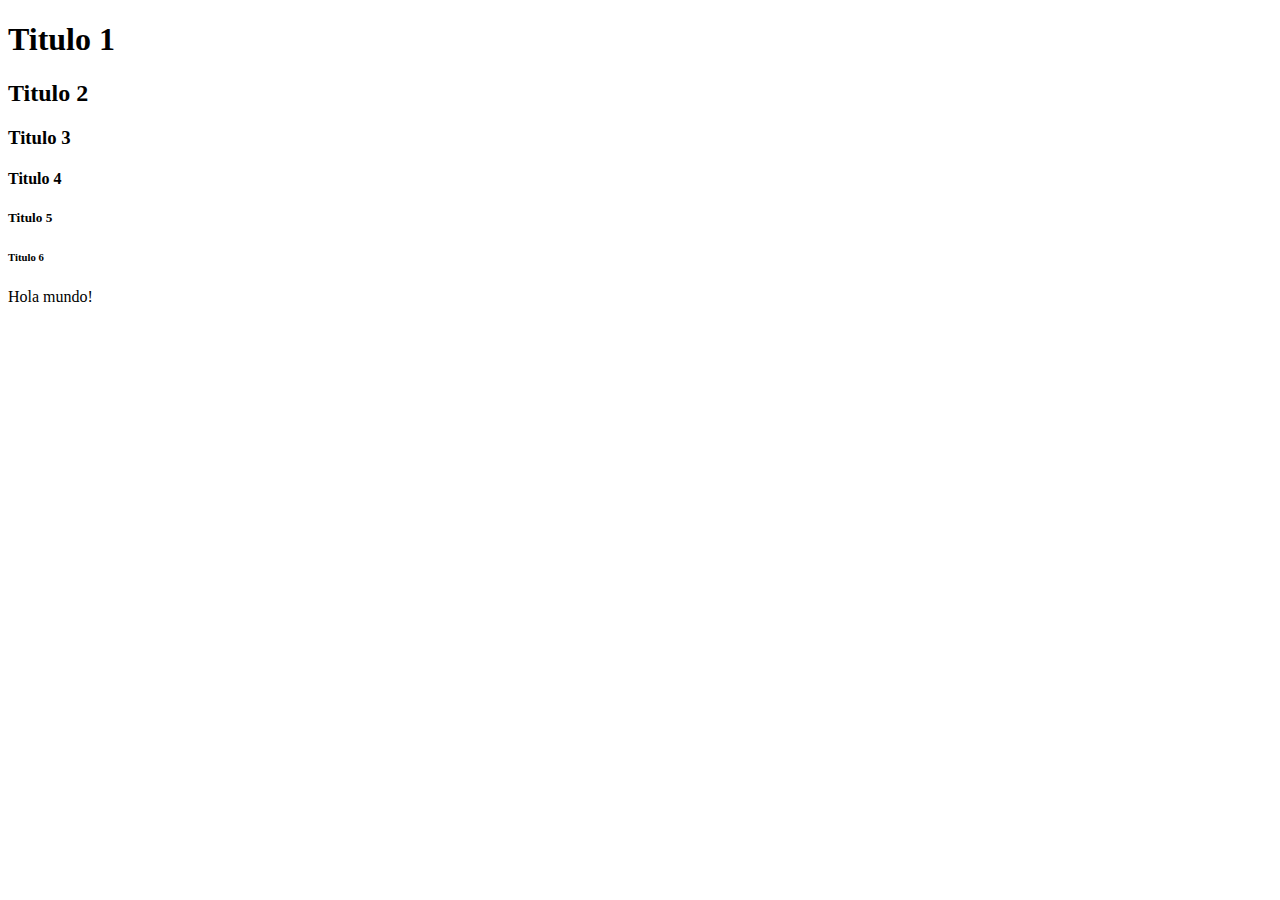
<file: index.html>
<!DOCTYPE html>
<html lang="es">
<head>
    <meta charset="UTF-8">
    <meta http-equiv="X-UA-Compatible" content="IE=edge">
    <meta name="viewport" content="width=device-width, initial-scale=1.0">
    <title>Nuestro primer ejemplo HTML</title>
</head>
<body>
    <h1>Titulo 1</h1>
    <h2>Titulo 2</h2>
    <h3>Titulo 3</h3>
    <h4>Titulo 4</h4>
    <h5>Titulo 5</h5>
    <h6>Titulo 6</h6>    
    <p>Hola mundo!</p>
</body>
</html>
</file>
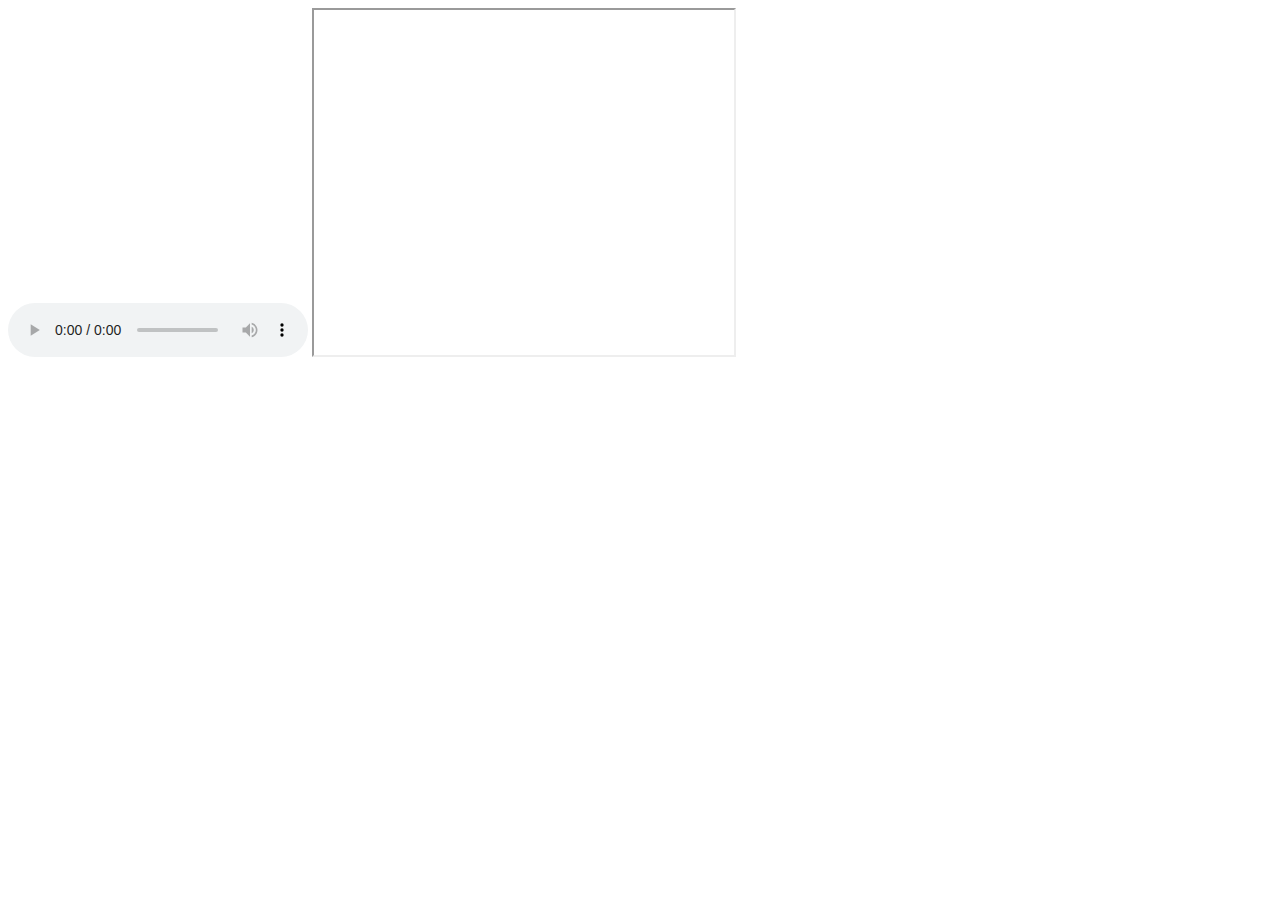
<file: audio.html>
<!DOCTYPE html>
<html lang="es">
<head>
    <meta charset="UTF-8">
    <meta http-equiv="X-UA-Compatible" content="IE=edge">
    <meta name="viewport" content="width=device-width, initial-scale=1.0">
    <title>Audio HTML</title>
</head>
<body>
    <audio controls>
        <source src="https://www.w3schools.com/html/horse.ogg" type="audio/ogg">
        <source src="https://www.w3schools.com/html/horse.mp3" type="audio/mpeg">
        tu navegador no soporta este elemento de audio. Actualiza tu navegador.
    </audio>

    <iframe width="420" height="345" 
    src="https://www.youtube.com/embed/tgbNymZ7vqY">
    </iframe>

    <iframe width="560" height="315" src="https://www.youtube.com/embed/HOH_BhbZWMk" title="YouTube video player" frameborder="0" allow="accelerometer; autoplay; clipboard-write; encrypted-media; gyroscope; picture-in-picture; web-share" allowfullscreen></iframe>
    
</body>
</html>
</file>
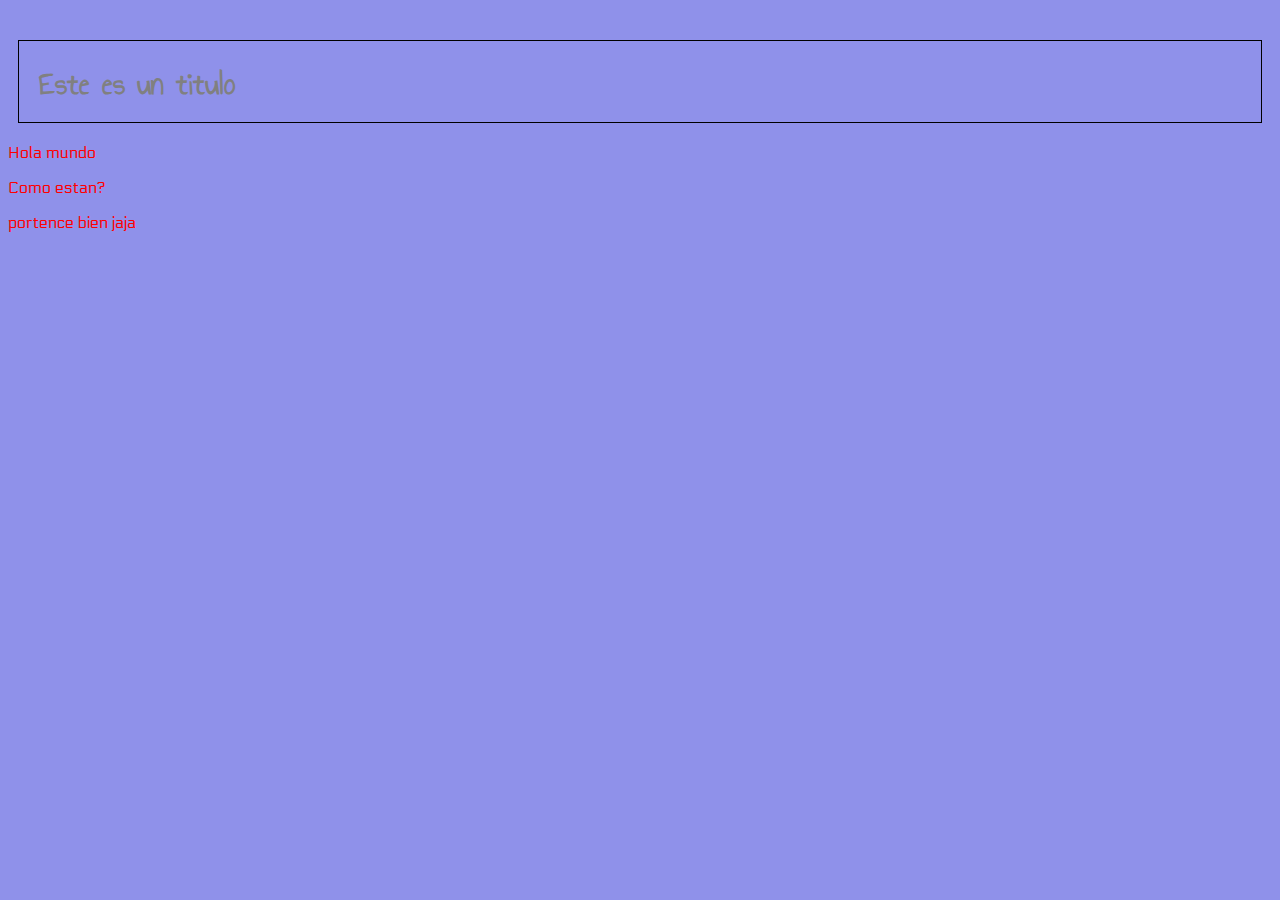
<file: css.html>
<!DOCTYPE html>
<html lang="es">
<head>
    <meta charset="UTF-8">
    <meta http-equiv="X-UA-Compatible" content="IE=edge">
    <meta name="viewport" content="width=device-width, initial-scale=1.0">
    <title>CSS: ejemplo</title>
    <link rel="stylesheet" type="text/css" href="css/estilos.css" />
    <link rel="preconnect" href="https://fonts.googleapis.com">
    <link rel="preconnect" href="https://fonts.gstatic.com" crossorigin>
    <link href="https://fonts.googleapis.com/css2?family=Annie+Use+Your+Telescope&display=swap" rel="stylesheet">
    <link rel="preconnect" href="https://fonts.googleapis.com">
    <link rel="preconnect" href="https://fonts.gstatic.com" crossorigin>
    <link href="https://fonts.googleapis.com/css2?family=Electrolize&display=swap" rel="stylesheet">

</head>
<body>
    <h1>Este es un titulo</h1>

    <p>Hola mundo</p>

    <p>Como estan?</p>

    <p>portence bien jaja</p>


</body>
</html>
</file>
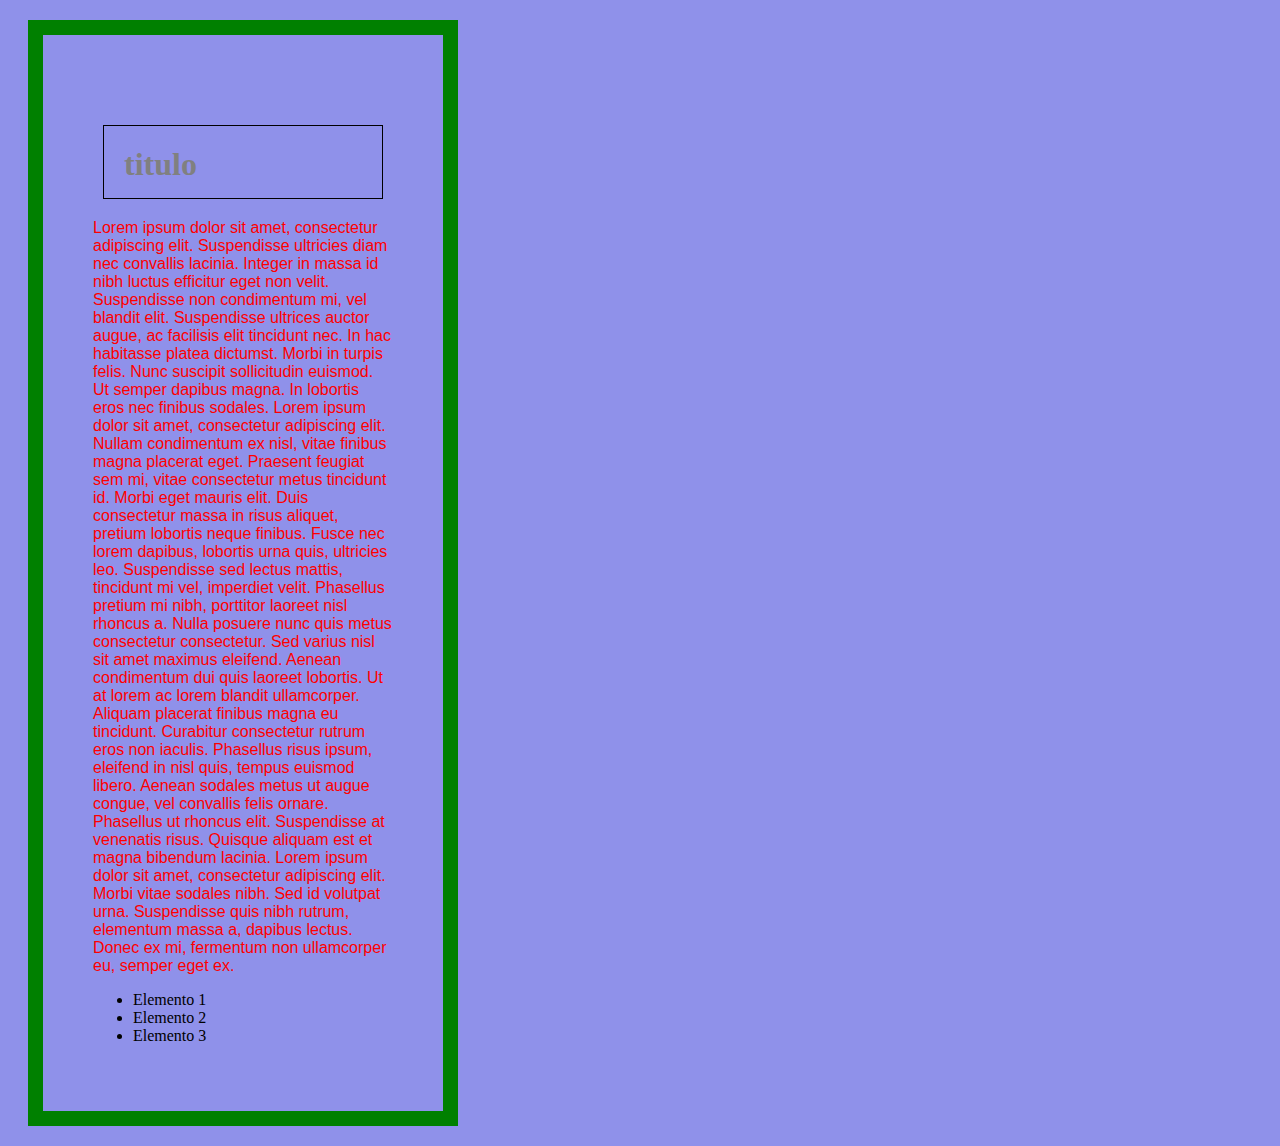
<file: css2.html>
<!DOCTYPE html>
<html lang="es">
<head>
    <meta charset="UTF-8">
    <meta http-equiv="X-UA-Compatible" content="IE=edge">
    <meta name="viewport" content="width=device-width, initial-scale=1.0">
    <title>CSS: Box model</title>
    <link rel="stylesheet" type="text/css" href="css/estilos.css" />
</head>
<body>
    
   <section>
        <h1>titulo</h1>
        <p>Lorem ipsum dolor sit amet, consectetur adipiscing elit. Suspendisse ultricies diam nec convallis lacinia. Integer in massa id nibh luctus efficitur eget non velit. Suspendisse non condimentum mi, vel blandit elit. Suspendisse ultrices auctor augue, ac facilisis elit tincidunt nec. In hac habitasse platea dictumst. Morbi in turpis felis. Nunc suscipit sollicitudin euismod. Ut semper dapibus magna. In lobortis eros nec finibus sodales. Lorem ipsum dolor sit amet, consectetur adipiscing elit. Nullam condimentum ex nisl, vitae finibus magna placerat eget. Praesent feugiat sem mi, vitae consectetur metus tincidunt id. Morbi eget mauris elit. Duis consectetur massa in risus aliquet, pretium lobortis neque finibus. Fusce nec lorem dapibus, lobortis urna quis, ultricies leo. Suspendisse sed lectus mattis, tincidunt mi vel, imperdiet velit.
            Phasellus pretium mi nibh, porttitor laoreet nisl rhoncus a. Nulla posuere nunc quis metus consectetur consectetur. Sed varius nisl sit amet maximus eleifend. Aenean condimentum dui quis laoreet lobortis. Ut at lorem ac lorem blandit ullamcorper. Aliquam placerat finibus magna eu tincidunt. Curabitur consectetur rutrum eros non iaculis. Phasellus risus ipsum, eleifend in nisl quis, tempus euismod libero. Aenean sodales metus ut augue congue, vel convallis felis ornare. Phasellus ut rhoncus elit.            
            Suspendisse at venenatis risus. Quisque aliquam est et magna bibendum lacinia. Lorem ipsum dolor sit amet, consectetur adipiscing elit. Morbi vitae sodales nibh. Sed id volutpat urna. Suspendisse quis nibh rutrum, elementum massa a, dapibus lectus. Donec ex mi, fermentum non ullamcorper eu, semper eget ex.</p>
        <ul>
            <li>Elemento 1</li>
            <li>Elemento 2</li>
            <li>Elemento 3</li>
        </ul>
   </section>
</body>
</html>
</file>
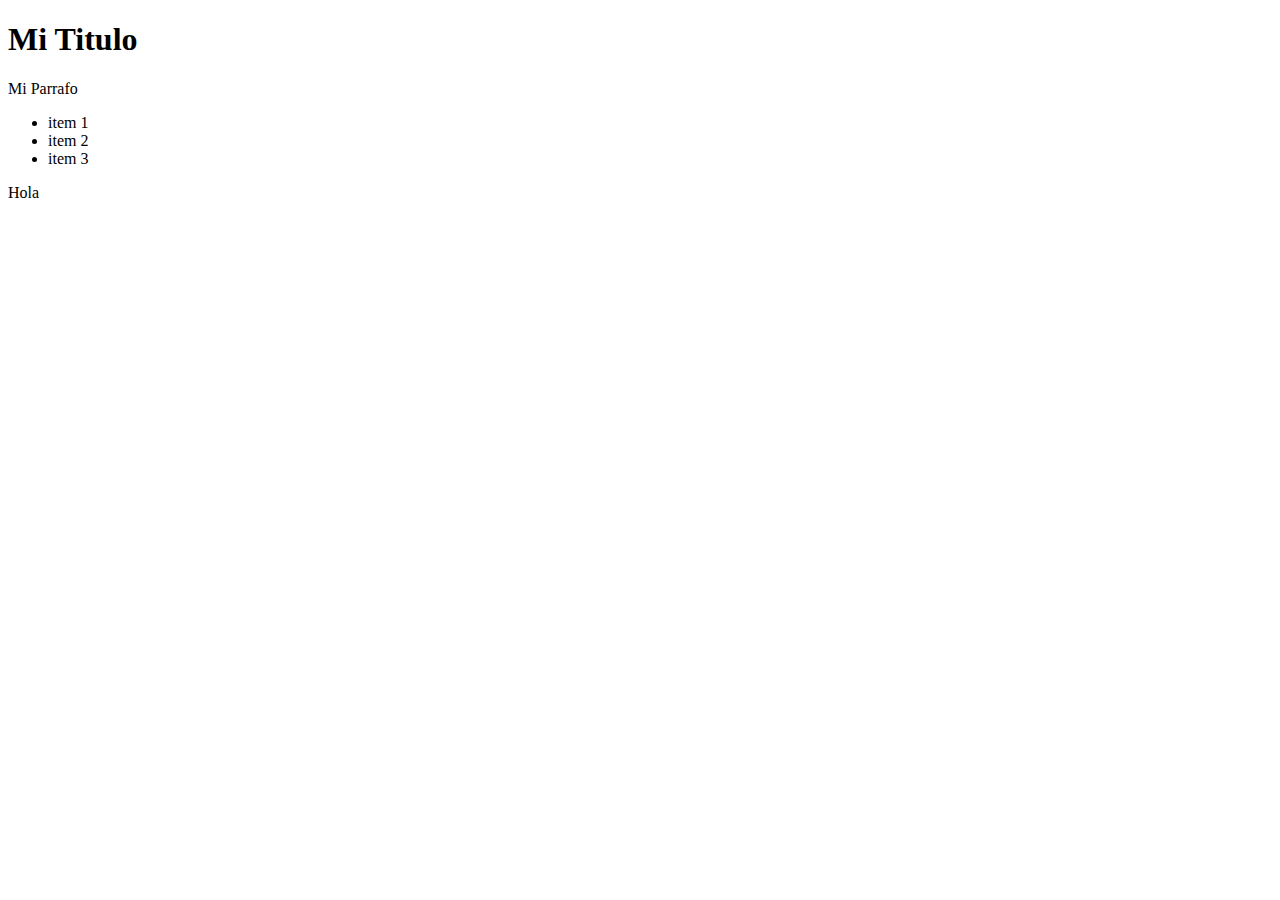
<file: ejemplo.html>
<!DOCTYPE html>
<html lang="es">
<head>
    <meta charset="UTF-8">
    <meta http-equiv="X-UA-Compatible" content="IE=edge">
    <meta name="viewport" content="width=device-width, initial-scale=1.0">
    <title>Trabajndo con la consola de Google Chrome modificando </title>
</head>
<body>
    <h1>Mi Titulo</h1>
    <p>Mi Parrafo</p>

    <ul>
        <li>item 1</li>
        <li>item 2</li>
        <li>item 3</li>
    </ul>

    <span>Hola</span>
    
</body>
</html>
</file>
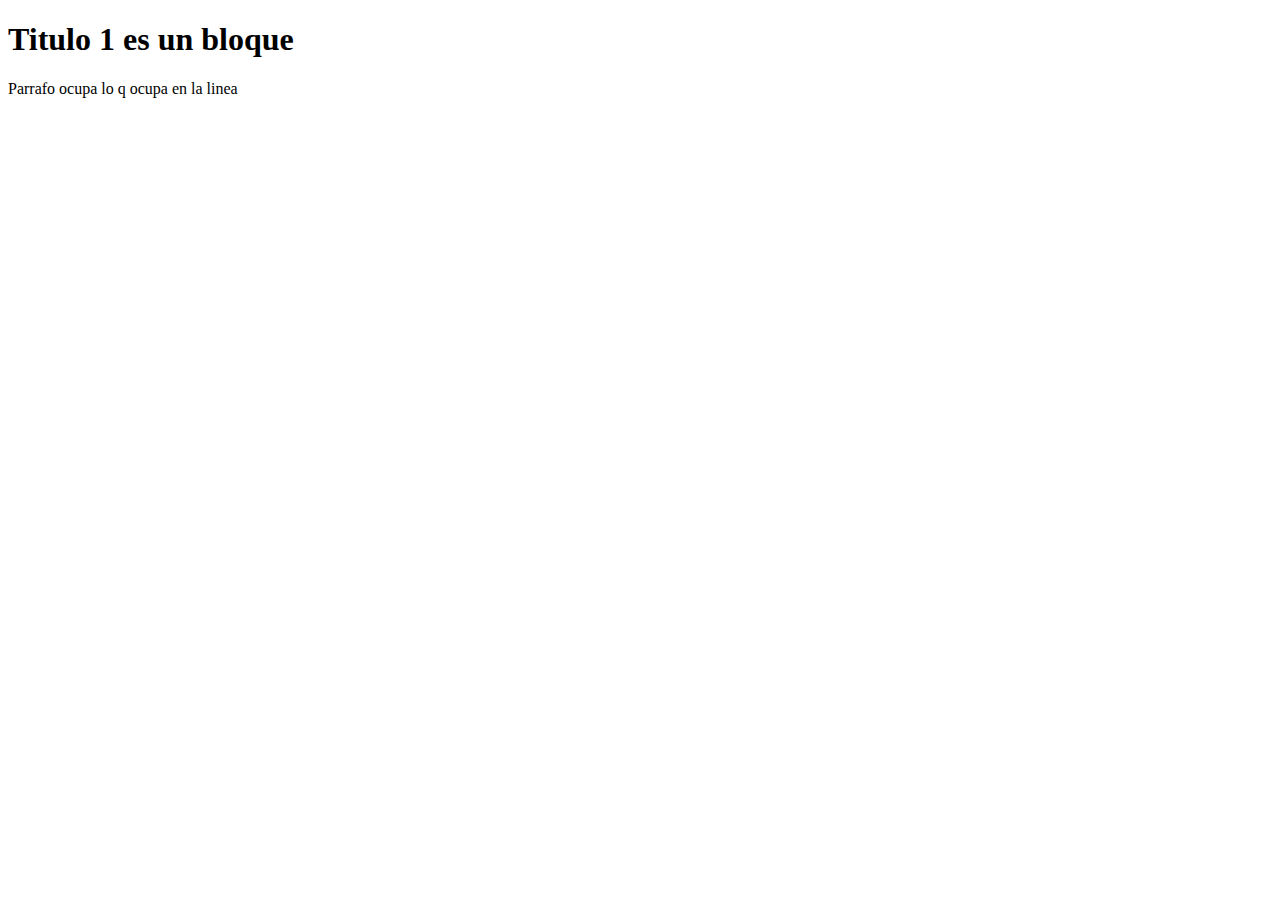
<file: elemento_bloque.html>
<!DOCTYPE html>
<html lang="en">
<head>
    <meta charset="UTF-8">
    <meta http-equiv="X-UA-Compatible" content="IE=edge">
    <meta name="viewport" content="width=device-width, initial-scale=1.0">
    <title>Document</title>
</head>
<body>
    <!--esto es un bloque, ocupa todo el ancho de la hoja-->
    <h1>Titulo 1 es un bloque</h1>

    <!--Esto es un elemento de linea no acupa todo el ancho-->
    <p>Parrafo ocupa lo q ocupa en la linea</p>
</body>
</html>
</file>
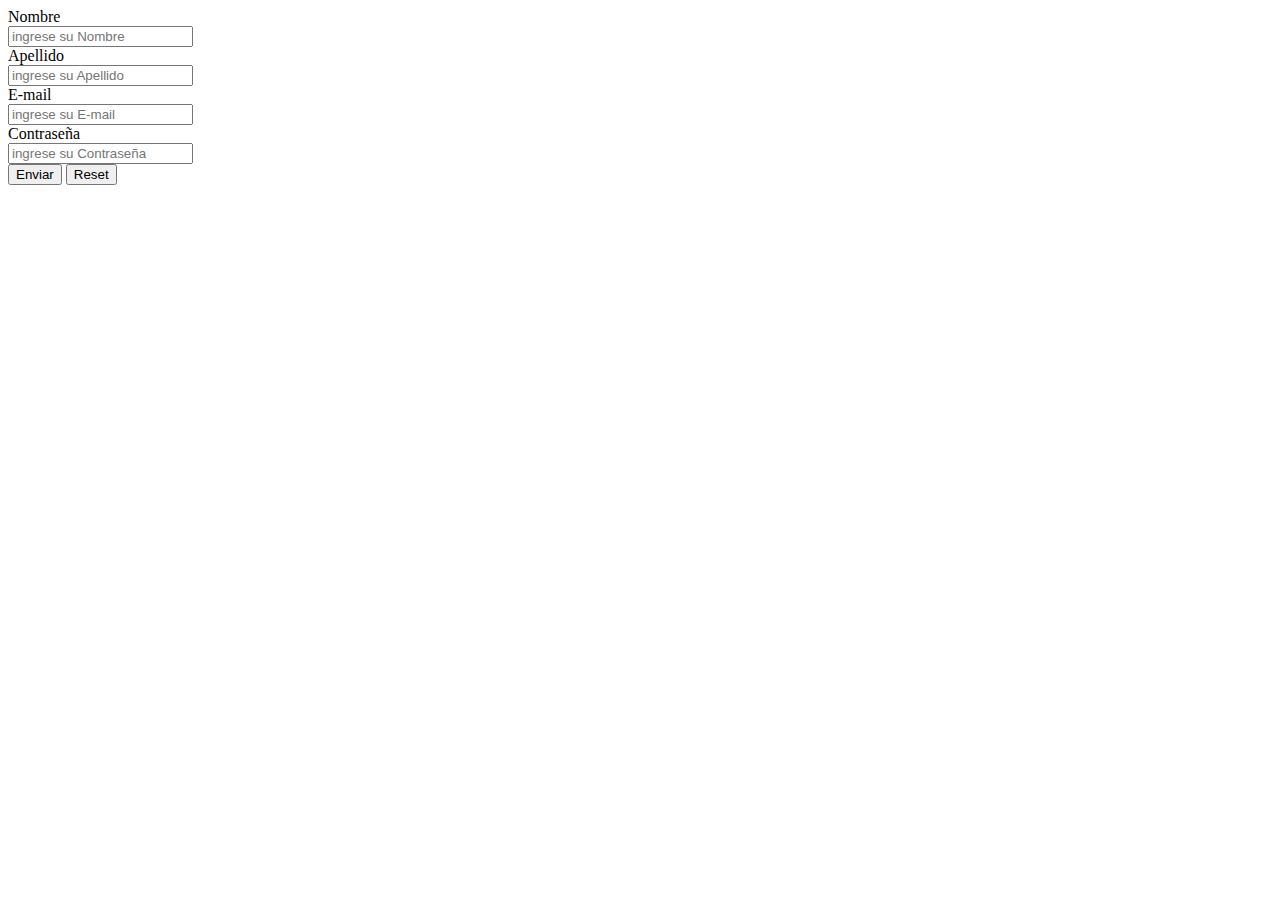
<file: form.html>
<!DOCTYPE html>
<html lang="es">
<head>
    <meta charset="UTF-8">
    <meta http-equiv="X-UA-Compatible" content="IE=edge">
    <meta name="viewport" content="width=device-width, initial-scale=1.0">
    <title>Creando un formulrio en HTML</title>
</head>
<body>
    <form action="" method="post">
        <label>Nombre</label><br>
        <input type="text" name="nombre" placeholder="ingrese su Nombre" required/><br>
        <label>Apellido</label><br>
        <input type="text" name="apellido" placeholder="ingrese su Apellido" required/><br>
        <label>E-mail</label><br>
        <input type="email" name="email" placeholder="ingrese su E-mail" required/><br>
        <label>Contraseña</label><br>
        <input type="password" name="contraseña" placeholder="ingrese su Contraseña" required/><br>
        <input type="submit" value="Enviar">
        <input type="reset">
    
    </form>
    
</body>
</html>
</file>
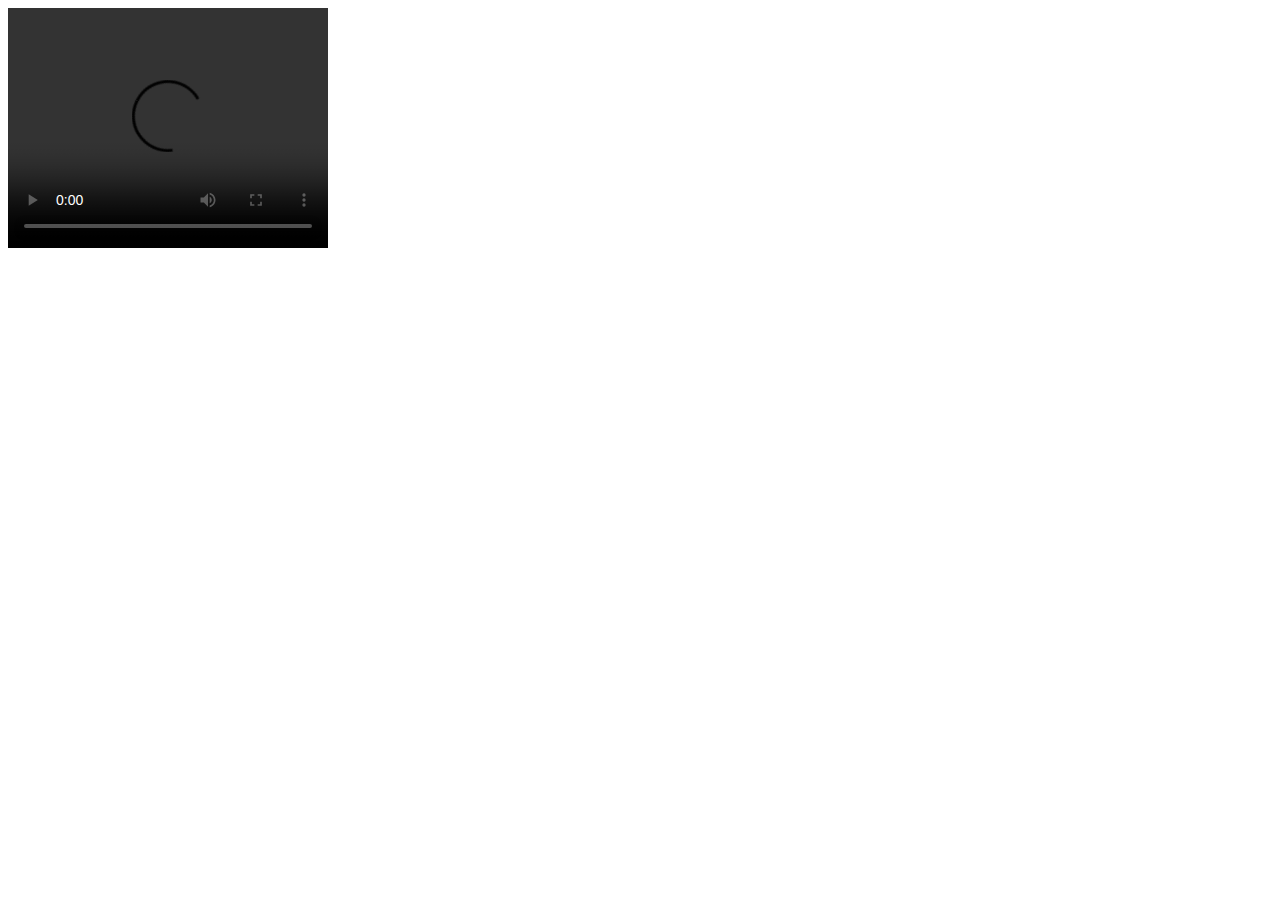
<file: video.html>
<!DOCTYPE html>
<html lang="es">
<head>
    <meta charset="UTF-8">
    <meta http-equiv="X-UA-Compatible" content="IE=edge">
    <meta name="viewport" content="width=device-width, initial-scale=1.0">
    <title>Video HTML</title>
</head>
<body>
    <video width="320" height="240" controls>
        <source src="https://www.w3schools.com/html/mov_bbb.mp4" type="video/mp4">
        <source src="https://www.w3schools.com/html/mov_bbb.ogg" type="video/ogg">
      Tu navegador no soporta este video.
    </video>
    
</body>
</html>
</file>
<file: css/estilos.css>
p {
    font-family: 'Electrolize', sans-serif;
    color: red;
    width: 300px;
}

/*
esto es un comentario
*/
h1 {
    font-family: 'Annie Use Your Telescope', cursive;
    border: 1px solid black;
    
    margin-right: 10px;
    margin-top: 40px;
    margin-bottom: 20px;
    margin-left: 10px;
    /*padding-top: 20px;
    padding-bottom:15px ;
    padding-left:15px ;
    padding-right:20px ;*/
    padding: 20px 15px 15px 20px;
    font-weight: bold;
    color: grey;
}

section {
    width: 300px;
    border: 15px solid green;
    padding: 50px;
    margin: 20px;
}

body {background-color: rgb(143, 145, 234);}

@media only screen and (max-width: 600px) {
    body {
      background-color: lightblue;
      
    }
}
</file>
